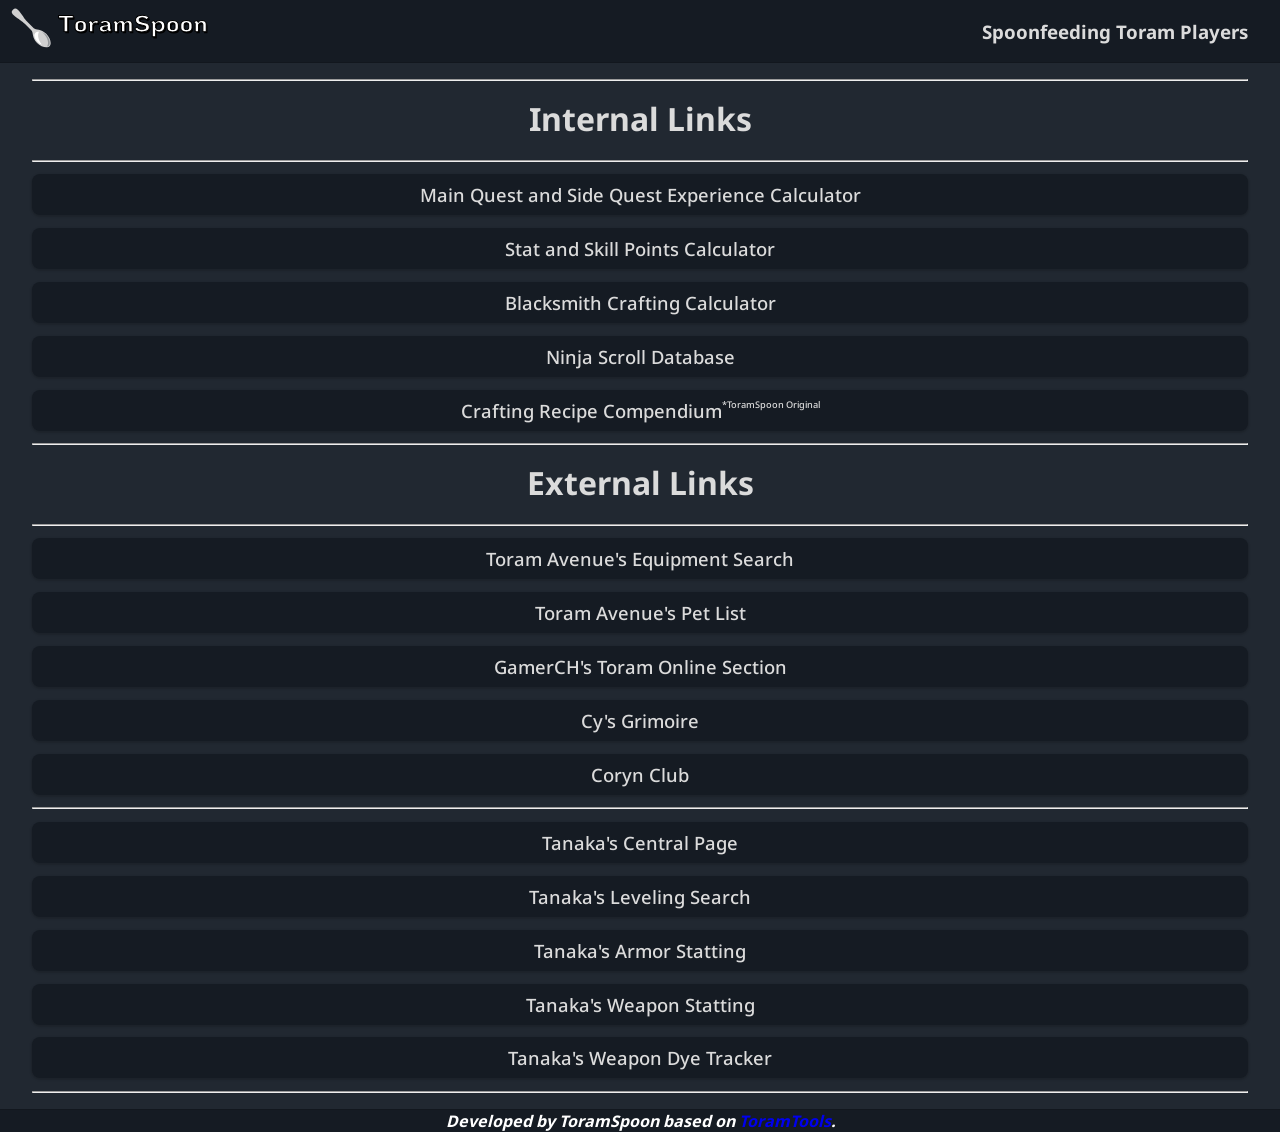
<file: index.html>
<!DOCTYPE html>
<html>

<head>
    <title>Toram Spoon</title>
    <meta charset="utf-8" name="viewport" content="width=device-width, initial-scale=1.0" />
    <link rel='shortcut icon' type='image/x-icon' href='./favicon.ico' />
    <link rel="stylesheet" href="css/main.css" />
    <link rel="stylesheet" href="css/index.css" />
</head>

<body>
    <nav>
        <a href="index.html" class="home-link">
            <img src="./media/images/logo.svg" alt="toramspoon logo" class="toramspoon-logo">
        </a>
        <div class="spacer">
            <h3> Spoonfeeding Toram Players </h3>
        </div>
    </nav>

    <div class="main">
        <ul class="index-ul">
            <div id="internal-links">
                <hr></hr>
                <h1 class="center"> Internal Links </h1>
                <hr></hr>
                <li>
                    <span>
                        <a href="xp.html">Main Quest and Side Quest Experience Calculator</a>
                    </span>
                </li>
                <li>
                    <span>
                        <a href="sp.html">Stat and Skill Points Calculator</a>
                    </span>
                </li>
                <li>
                    <span>
                        <a href="blacksmith.html">Blacksmith Crafting Calculator</a>
                    </span>
                </li>
                <li>
                    <span>
                        <a href="scroll.html">Ninja Scroll Database</a>
                    </span>
                </li>
                <li>
                    <span>
                        <a href="craftingrecipe.html">Crafting Recipe Compendium</a>
                        <sub class="sub-text">*ToramSpoon Original</sub>
                    </span>
                </li>
                <hr></hr>
            </div>
            <div id="external-links">
                <h1 class="center"> External Links </h1>
                <hr></hr>
                <li>
                    <span>
                        <a href="https://toram-avenue717.com/equipment-search/" target="_blank">Toram Avenue's Equipment Search</a>
                    </span>
                </li>
                <li>
                    <span>
                        <a href="https://toram-avenue717.com/petlist/" target="_blank">Toram Avenue's Pet List</a>
                    </span>
                </li>
                <li>
                    <span>
                        <a href="https://gamerch.com/toramonline/" target="_blank">GamerCH's Toram Online Section</a>
                    </span>
                </li>
                <li>
                    <span>
                        <a href="https://cy-grimoire.netlify.app/" target="_blank">Cy's Grimoire</a>
                    </span>
                </li>
                <li>
                    <span>
                        <a href="https://coryn.club/" target="_blank">Coryn Club</a>
                    </span>
                </li>
                <hr></hr>
                <li>
                    <span>
                        <a href="https://tanaka0.work/AIO/en/?culture=en" target="_blank">Tanaka's Central Page</a>
                    </span>
                </li>
                <li>
                    <span>
                        <a href="https://tanaka0.work/AIO/en/Straye/ExpSearch" target="_blank">Tanaka's Leveling Search</a>
                    </span>
                </li>
                <li>
                    <span>
                        <a href="https://tanaka0.work/en/BouguProper" target="_blank">Tanaka's Armor Statting</a>
                    </span>
                </li>
                <li>
                    <span>
                        <a href="https://tanaka0.work/en/BukiProper" target="_blank">Tanaka's Weapon Statting</a>
                    </span>
                </li>
                <li>
                    <span>
                        <a href="https://tanaka0.work/AIO/en/DyePredictor/ColorWeapon" target="_blank">Tanaka's Weapon Dye Tracker</a>
                    </span>
                </li>
                <hr></hr>
            </div>
        </ul>
    </div>

    <div class="footer">
        Developed by ToramSpoon based on <a class="credits" href="https://toramtools.github.io" target="_blank">ToramTools</a>.
    </div>
</body>

<script src="js/main.js"></script>

</html>
</file>
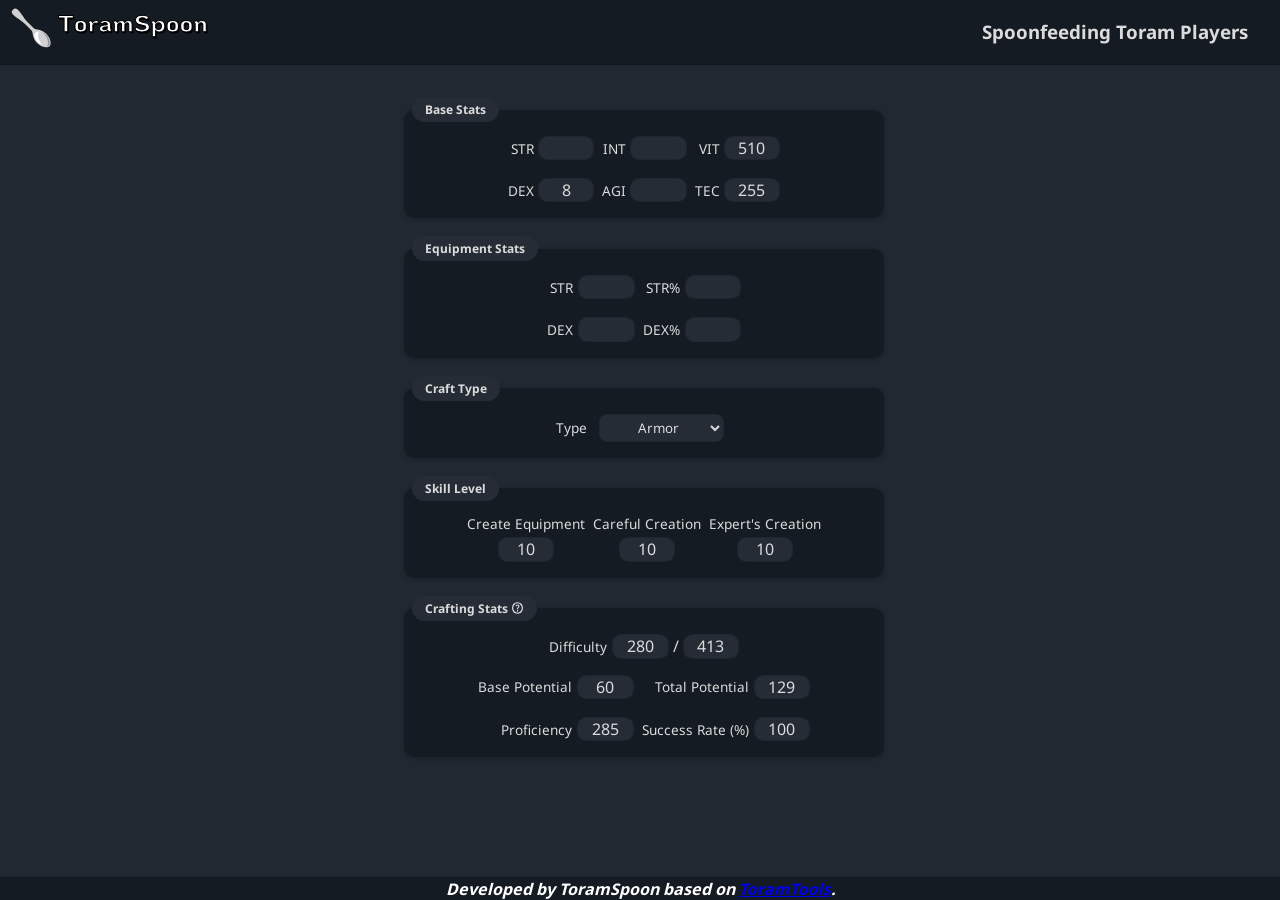
<file: blacksmith.html>
<!DOCTYPE html>
<html>

<head>
    <title>Toram Spoon - Blacksmith Crafting Calculator</title>
    <meta charset="utf-8" name="viewport" content="width=device-width, initial-scale=1.0" />
    <link rel='shortcut icon' type='image/x-icon' href='./favicon.ico' />
    <link rel="stylesheet" href="css/main.css" />
    <link rel="stylesheet" href="css/blacksmith.css" />
</head>

<body>
    <nav>
        <a href="index.html" class="home-link">
            <img src="./media/images/logo.svg" alt="toramspoon logo" class="toramspoon-logo">
        </a>
        <div class="spacer">
            <h3> Spoonfeeding Toram Players </h3>
        </div>
    </nav>

    <form class="container main">
        <fieldset class="section">
            <legend>Base Stats</legend>
            <div class="grid grid-3">
                <div class="col-1">
                    <label for="STR">STR</label>
                    <input class="small-input" id="STR" type="number" min="1" />
                </div>
                <div class="col-2">
                    <label for="INT">INT</label>
                    <input class="small-input" id="INT" type="number" min="1" />
                </div>
                <div class="col-3">
                    <label for="VIT">VIT</label>
                    <input class="small-input" id="VIT" type="number" min="1" />
                </div>

                <div class="col-1">
                    <label for="DEX">DEX</label>
                    <input class="small-input" id="DEX" type="number" min="1" />
                </div>
                <div class="col-2">
                    <label for="AGI">AGI</label>
                    <input class="small-input" id="AGI" type="number" min="1" />
                </div>
                <div class="col-3">
                    <label for="TEC">TEC</label>
                    <input class="small-input" id="TEC" type="number" min="1" />
                </div>
            </div>
        </fieldset>

        <fieldset class="section">
            <legend>Equipment Stats</legend>
            <div class="grid grid-2">
                <div class="col-1">
                    <label for="eSTR">STR</label>
                    <input class="small-input" id="eSTR" type="number" min="0" />
                </div>
                <div class="col-2">
                    <label for="eSTRp">STR%</label>
                    <input class="small-input" id="eSTRp" type="number" min="0" />
                </div>

                <div class="col-1">
                    <label for="eDEX">DEX</label>
                    <input class="small-input" id="eDEX" type="number" min="0" />
                </div>
                <div class="col-2">
                    <label for="eDEXp">DEX%</label>
                    <input class="small-input" id="eDEXp" type="number" min="0" />
                </div>
            </div>
        </fieldset>

        <fieldset class="section crafting-type">
            <legend>Craft Type</legend>
            <label for="craft-type">Type</label>
            <select id="craft-type">
                <option value="Armor">Armor</option>
                <option value="1H Sword">1H Sword</option>
                <option value="2H Sword">2H Sword</option>
                <option value="Bow">Bow</option>
                <option value="Bowgun">Bowgun</option>
                <option value="Staff">Staff</option>
                <option value="Magic Device">Magic Device</option>
                <option value="Knuckle">Knuckle</option>
                <option value="Halberd">Halberd</option>
                <option value="Katana">Katana</option>
            </select>
        </fieldset>

        <fieldset class="section">
            <legend>Skill Level</legend>
            <div class="grid grid-3 skill-block">
                <label class="col-1" for="create-equipment">Create Equipment</label>
                <label class="col-2" for="careful-creation">Careful Creation</label>
                <label class="col-3" for="expert-creation">Expert's Creation</label>

                <input class="small-input col-1" id="create-equipment" type="number" min="0" value="10" />
                <input class="small-input col-2" id="careful-creation" type="number" min="0" value="10" />
                <input class="small-input col-3" id="expert-creation" type="number" min="0" value="10" />
            </div>
        </fieldset>

        <fieldset class="section">
            <legend class="v-align">
                <div>
                    <span>Crafting Stats</span>
                    <img class="question-mark" id="crafting-popup">
                </div>
            </legend>
            <div class="grid grid-2 nogap">
                <div class="col-1">
                    <label for="equipment-difficulty">Difficulty</label>
                    <input class="small-input" id="equipment-difficulty" type="number" min="0" />
                </div>
                <div class="col-2">
                    <span id="difficulty-divider">/</span>
                    <input class="small-input" id="your-difficulty" type="number" min="0" disabled />
                </div>
            </div>

            <div class="grid grid-2">
                <div></div>
                <div class="col-1">
                    <label for="base-potential">Base Potential</label>
                    <input class="small-input" id="base-potential" type="number" min="0" />
                </div>
                <div class="col-2">
                    <label for="total-potential">Total Potential</label>
                    <input class="small-input" id="total-potential" type="number" min="0" disabled />
                </div>

                <div class="col-1">
                    <label for="proficiency">Proficiency</label>
                    <input class="small-input" id="proficiency" type="number" min="0" />
                </div>
                <div class="col-2">
                    <label for="success-rate">Success Rate (%)</label>
                    <input class="small-input" id="success-rate" type="number" min="0" disabled />
                </div>
            </div>

            <div id="warning-no-create-equip">
                You can't craft this item because the <span> Create Equipment skill level is 0</span>.
            </div>

            <div id="warning">
                You can't craft this item because <span> equipment difficulty &gt; your difficulty</span>.
            </div>
        </fieldset>
    </form>

    <div class="footer">
        Developed by ToramSpoon based on <a class="credits" href="https://toramtools.github.io" target="_blank">ToramTools</a>.
    </div>
</body>
<script src="https://ajax.googleapis.com/ajax/libs/jquery/3.5.1/jquery.min.js"></script>
<script src="js/main.js"></script>
<script src="js/blacksmith.js"></script>

</html>
</file>
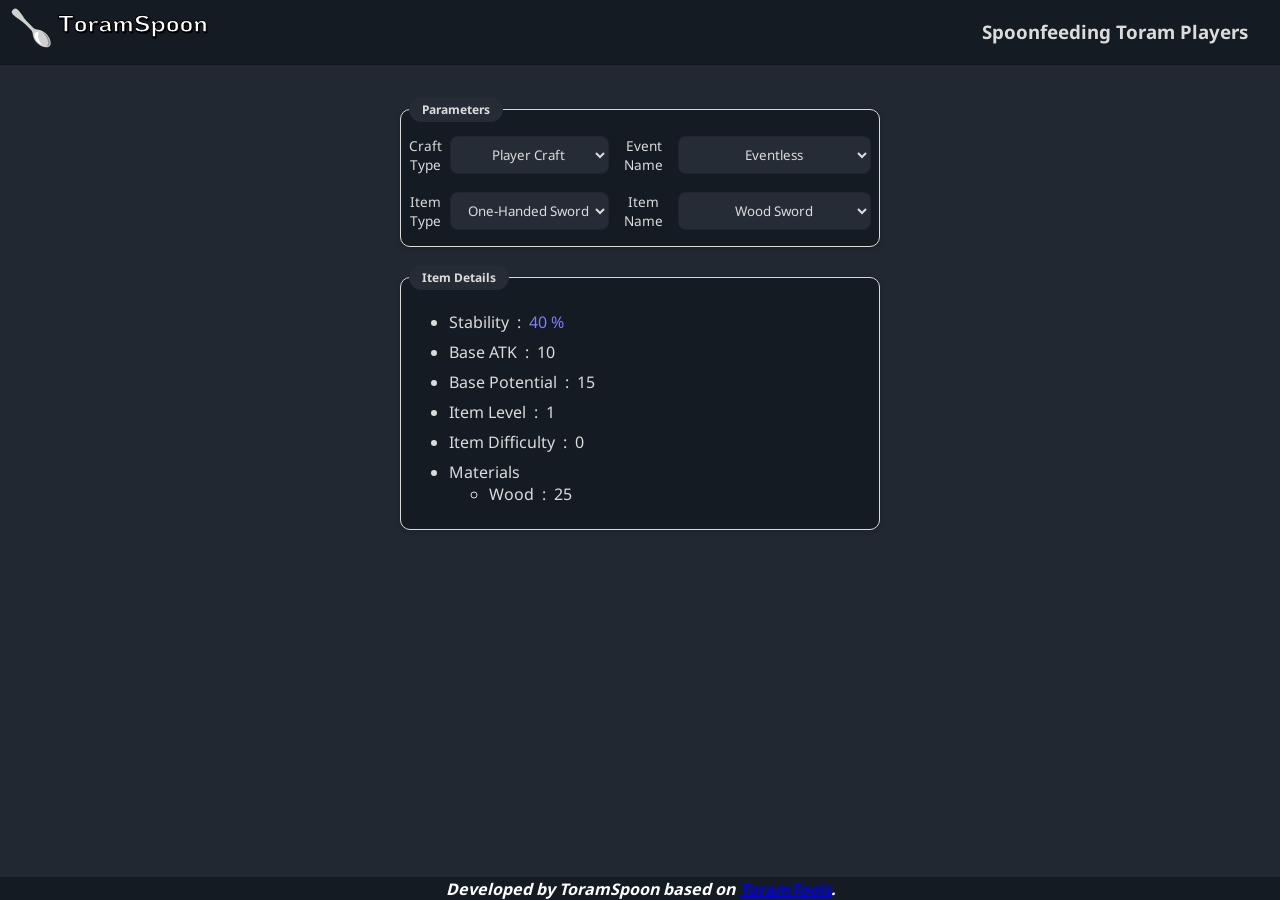
<file: craftingrecipe.html>
<!DOCTYPE html>
<html>

<head>
    <title>Toram Spoon - Crafting Recipe Compendium</title>
    <meta charset="utf-8" name="viewport" content="width=device-width, initial-scale=1.0" />
    <link rel='shortcut icon' type='image/x-icon' href='./favicon.ico' />
    <link rel="stylesheet" href="css/main.css" />
    <link rel="stylesheet" href="css/craftingrecipe.css" />
</head>

<body>
    <nav>
        <a href="index.html" class="home-link">
            <img src="./media/images/logo.svg" alt="toramspoon logo" class="toramspoon-logo">
        </a>
        <div class="spacer">
            <h3> Spoonfeeding Toram Players </h3>
        </div>
    </nav>

    <form class="container main">
        <fieldset class="section" id="parameters">
            <legend>Parameters</legend>
            <div class="grid grid-2">
                <label for="craft_type">Craft Type</label><select id="craft_type"></select>
                <label for="event_name">Event Name</label><select id="event_name"></select>
                <label for="item_type">Item Type</label><select id="item_type"></select>
                <label for="item_name">Item Name</label><select id="item_name"></select>
            </div>
        </fieldset>

        <fieldset class="section" id="item_details">
            <legend> Item Details</legend>
            <div id="item_info"></div>
        </fieldset>
    </form>

    <div class="footer">
        Developed by ToramSpoon based on <a class="credits" href="https://toramtools.github.io" target="_blank">ToramTools</a>.
    </div>
</body>

<script src="https://ajax.googleapis.com/ajax/libs/jquery/3.5.1/jquery.min.js"></script>
<script src="js/main.js"></script>
<script src="js/craftingrecipe.js"></script>

</html>
</file>
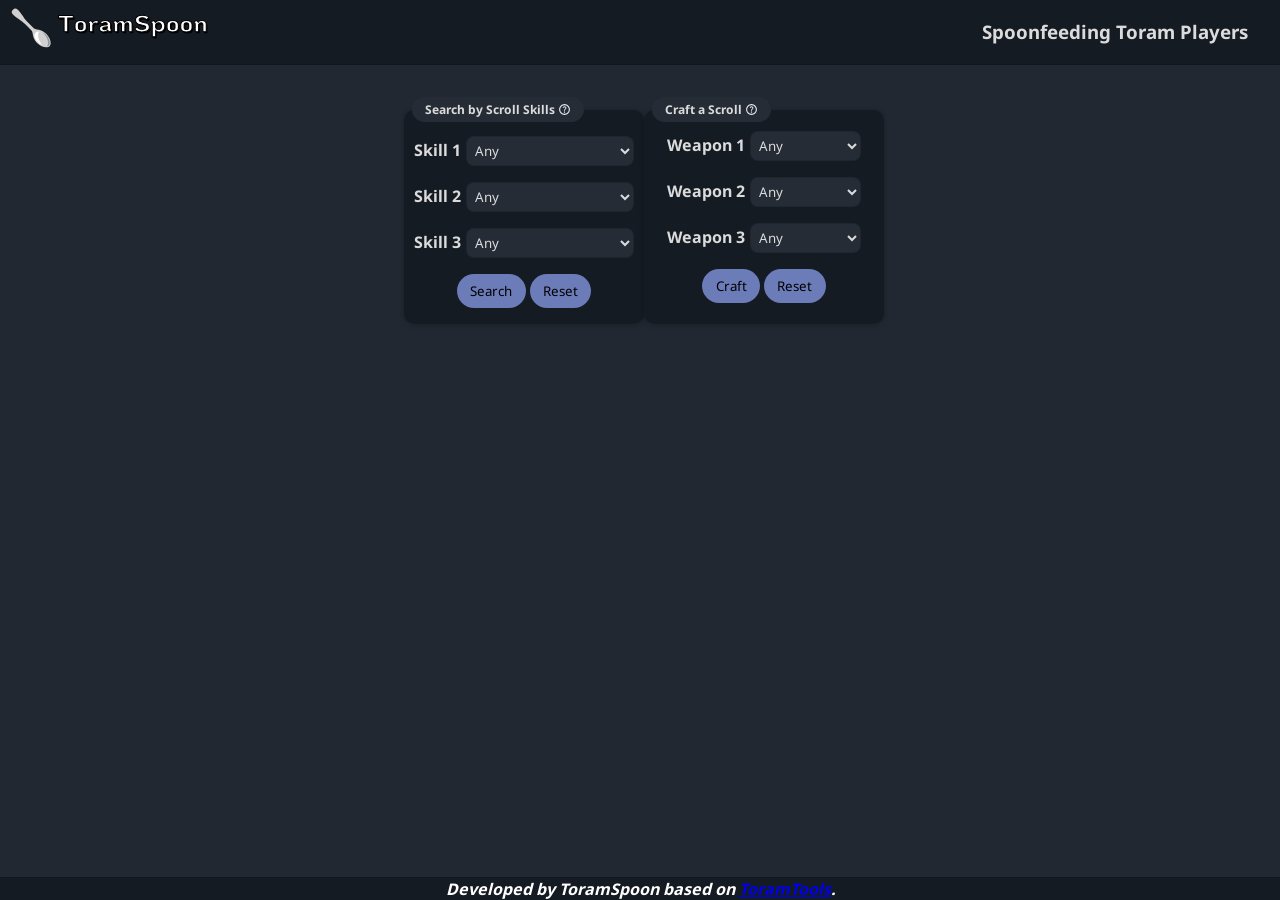
<file: scroll.html>
<!DOCTYPE html>
<html>

<head>
    <title>Toram Spoon - Ninja Scroll Database</title>
    <meta charset="utf-8" name="viewport" content="width=device-width, initial-scale=1.0" />
    <link rel='shortcut icon' type='image/x-icon' href='./favicon.ico' />
    <link rel="stylesheet" href="css/main.css" />
    <link rel="stylesheet" href="css/scroll.css" />
</head>

<body>
    <nav>
        <a href="index.html" class="home-link">
            <img src="./media/images/logo.svg" alt="toramspoon logo" class="toramspoon-logo">
        </a>
        <div class="spacer">
            <h3> Spoonfeeding Toram Players </h3>
        </div>
    </nav>

    <div class="container main">
        <div class="scroll-container">
            <fieldset class="section" id="scroll-skills-container">
                <legend>
                    <div>
                        <span>Search by Scroll Skills</span>
                        <img id="sss-popup">
                    </div>
                </legend>
                <div class="scroll-section" id="scroll-skills">
                    <!-- label>Type<select id="scroll-type"></select></!-->
                    <label>Skill 1<select id="scroll-skill-1" data-prev="-1"></select>
                        <!--<button class="reset-skill" data-id="1">R</button> -->
                    </label>
                    <label>Skill 2<select id="scroll-skill-2" data-prev="-1"></select>
                        <!--<button class="reset-skill" data-id="2">R</button> -->
                    </label>
                    <label>Skill 3<select id="scroll-skill-3" data-prev="-1"></select>
                        <!--<button class="reset-skill" data-id="3">R</button> -->
                    </label>
                    <div class="button-group">
                        <button id="scroll-search">Search</button>
                        <button id="scroll-search-reset">Reset</button>
                    </div>
                </div>
            </fieldset>

            <fieldset class="section" style="height: 100%;">
                <legend>
                    <div>
                        <span>Craft a Scroll</span>
                        <img id="cs-popup">
                    </div>
                </legend>
                <form action="javascript: void(0);" class="scroll-section" id="scroll-craft-components">
                    <label>Weapon 1<select required id="scroll-component-1" data-prev="-1"></select></label>
                    <label>Weapon 2<select required id="scroll-component-2" data-prev="-1"></select></label>
                    <label>Weapon 3<select required id="scroll-component-3" data-prev="-1"></select></label>
                    <div>
                        <button id="craft-scroll">Craft</button>
                        <button type="button" id="craft-scroll-reset">Reset</button>
                    </div>
                    <div id="craft-results-container" class="hidden">
                        <div id="craft-results">
                            <span class="block-header">Possible Types</span>
                            <span class="text-center"><span class="scroll-type" id="craft-results-type"></span> Ninjutsu
                                Scroll</span></span>
                            <span class="block-header">Skills</span>
                            <span class="text-center"><span id="craft-results-skills"></span></span>
                        </div>
                    </div>

                </form>
            </fieldset>
        </div>

        <div class="results-parent">
            <fieldset class="section">
                <legend>
                    <div>
                        <span>Results</span>
                        <img id="results-popup">
                    </div>
                </legend>
                <div class="results-container">
                    <div id="results"></div>
                    <div id="results-warning">Oops, it seems that this combination isn't possible unless one of the
                        skills is random ("Any" or "Random" options). Try another combination, leaving one of the fields
                        as random.</div>
                </div>
            </fieldset>
        </div>
    </div>

    <div class="footer">
        Developed by ToramSpoon based on <a class="credits" href="https://toramtools.github.io" target="_blank">ToramTools</a>.
    </div>
</body>

<script src="https://ajax.googleapis.com/ajax/libs/jquery/3.5.1/jquery.min.js"></script>

<script src="js/main.js"></script>
<script src="js/scroll.js"></script>

</html>
</file>
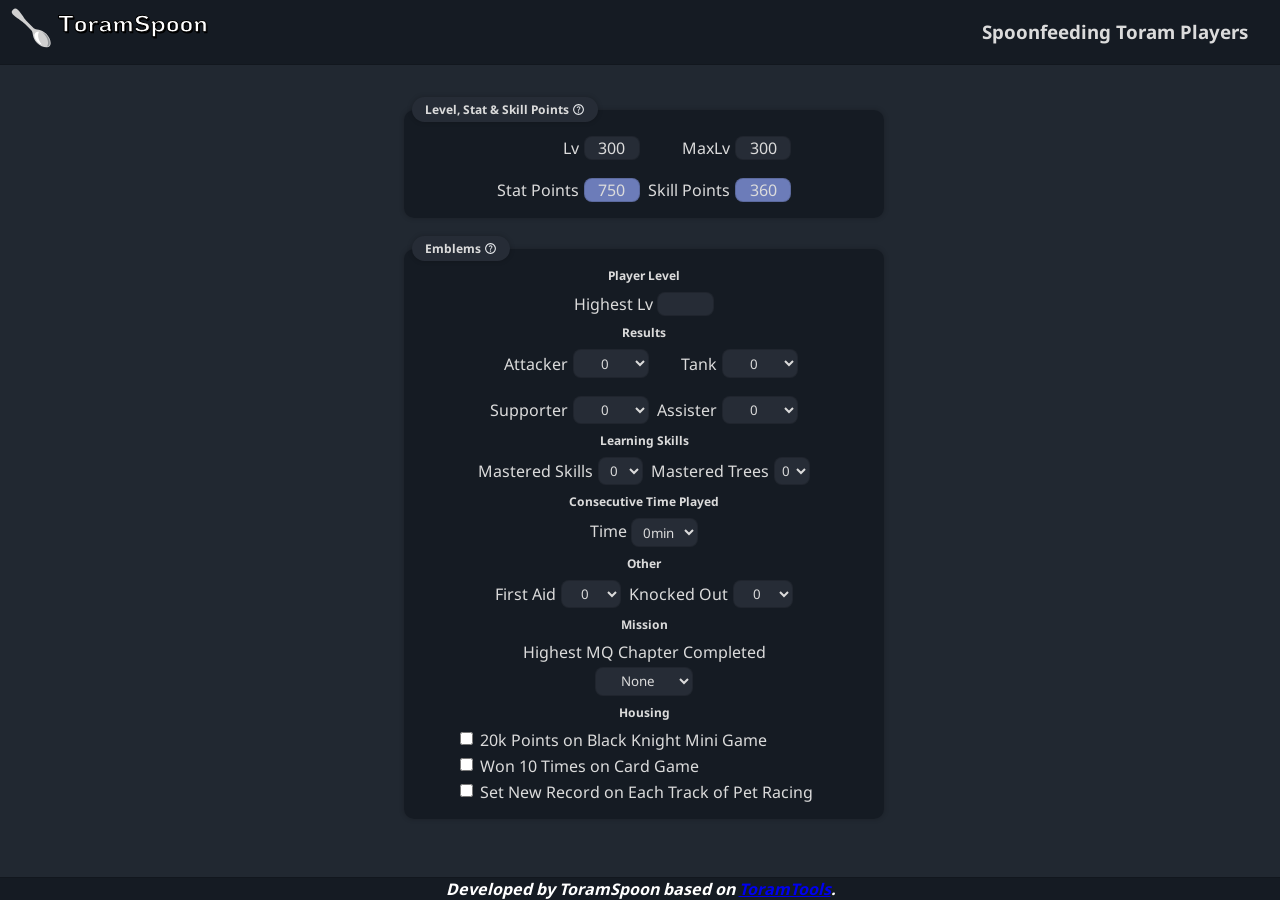
<file: sp.html>
<!DOCTYPE html>
<html>

<head>
    <title>Toram Spoon - Stat &amp; Skill Points Calculator</title>
    <meta charset="utf-8" name="viewport" content="width=device-width, initial-scale=1.0" />
    <link rel='shortcut icon' type='image/x-icon' href='./favicon.ico' />
    <link rel="stylesheet" href="css/main.css" />
    <link rel="stylesheet" href="css/sp.css" />
</head>

<body>
    <nav>
        <a href="index.html" class="home-link">
            <img src="./media/images/logo.svg" alt="toramspoon logo" class="toramspoon-logo">
        </a>
        <div class="spacer">
            <h3> Spoonfeeding Toram Players </h3>
        </div>
    </nav>

    <div class="container main">

        <form id="base-sp" action='javascript:void(0);'>
            <fieldset class="section">
                <legend>
                    <div>
                        <span> Level, Stat &amp; Skill Points </span>
                        <img class="question-mark" id="stat-popup">
                    </div>
                </legend>
                <div class="grid grid-2">
                    <div class="col-1">
                        <label for="level">Lv</label>
                        <input class="small-input" id="level" type="number" min="1" />
                    </div>
                    <div class="col-2">
                        <label for="lvcap">MaxLv</label>
                        <input class="small-input" id="lvcap" type="number" min="1" />
                    </div>

                    <div class="col-1">
                        <label for="stat-points">Stat Points</label>
                        <input class="small-input" id="stat-points" type="number" min="1" />
                    </div>
                    <div class="col-2">
                        <label for="skill-points">Skill Points</label>
                        <input class="small-input" id="skill-points" type="number" min="1" />
                    </div>
                </div>
            </fieldset>
        </form>

        <fieldset class="section emblems-section">
            <legend class="section-title v-align">
                <div>
                    <span>Emblems</span>
                    <img class="question-mark" id="emblem-popup">
                </div>
            </legend>
            <div>
                <form id="extra-sp" action='javascript:void(0);'>
                    <h2 class="subsection-title">Player Level</h2>
                    <div class="grid grid-1">
                        <div class="col-1">
                            <label for="highest-level">Highest Lv</label>
                            <input class="small-input" type="number" id="highest-level" min="1" />
                        </div>
                    </div>

                    <h2 class="subsection-title">Results</h2>
                    <div class="grid grid-2">
                        <div class="col-1">
                            <label for="highest-level">Attacker</label>
                            <select id="attacker-rank"></select>
                        </div>
                        <div class="col-2">
                            <label for="highest-level">Tank</label>
                            <select id="defender-rank"></select>
                        </div>

                        <div class="col-1">
                            <label for="highest-level">Supporter</label>
                            <select id="supporter-rank"></select>
                        </div>
                        <div class="col-2">
                            <label for="highest-level">Assister</label>
                            <select id="breaker-rank"></select>
                        </div>
                    </div>

                    <h2 class="subsection-title">Learning Skills</h2>
                    <div class="grid grid-2">
                        <div class="col-1">
                            <label for="mastered-skills">Mastered Skills</label>
                            <select id="mastered-skills"></select>
                        </div>
                        <div class="col-2">
                            <label for="mastered-trees">Mastered Trees</label>
                            <select id="mastered-trees"></select>
                        </div>
                    </div>

                    <h2 class="subsection-title">Consecutive Time Played</h2>
                    <div class="grid grid-1">
                        <div class="col-1">
                            <label for="consecutive-time">Time</label>
                            <select id="consecutive-time"></select>
                        </div>
                    </div>

                    <h2 class="subsection-title">Other</h2>
                    <div class="grid grid-2">
                        <div class="col-1">
                            <label for="first-aid">First Aid</label>
                            <select id="first-aid"></select>
                        </div>
                        <div class="col-2">
                            <label for="KO">Knocked Out</label>
                            <select id="KO"></select>
                        </div>
                    </div>

                    <h2 class="subsection-title">Mission</h2>
                    <div class="grid grid-1" id="housing">
                        <div class="col-1">
                            <label for="max-chapter">Highest MQ Chapter Completed</label> 
                        </div>
                        <div class="col-1">
                            <select id="max-chapter">
                                <option value="0">None</option>
                                <option value="0">Chapter 1</option>
                                <option value="0">Chapter 2</option>
                                <option value="0">Chapter 3</option>
                                <option value="0">Chapter 4</option>
                                <option value="0">Chapter 5</option>
                                <option value="0">Chapter 6</option>
                                <option value="1">Chapter 7</option>
                                <option value="1">Chapter 8</option>
                                <option value="1">Chapter 9</option>
                                <option value="1">Chapter 10</option>
                                <option value="2">Chapter 11</option>
                            </select>
                        </div>
                    </div>

                    <h2 class="subsection-title">Housing</h2>
                    <div class="grid grid-2" id="housing">
                        <div class="col-1">
                            <label for="minigame-bk"><input type="checkbox" id="minigame-bk"> 20k Points on Black Knight Mini Game</label>
                        </div>
                        <div class="col-1">
                            <label for="minigame-cg"><input type="checkbox" id="minigame-cg"> Won 10 Times on Card Game</label>
                        </div>
                        <div class="col-1">
                            <label for="minigame-pr"><input type="checkbox" id="minigame-pr"> Set New Record on Each Track of Pet Racing</label>
                        </div>
                    </div>
                </form>
            </div>
        </fieldset>
    </div>
    <div class="footer">
        Developed by ToramSpoon based on <a class="credits" href="https://toramtools.github.io" target="_blank">ToramTools</a>.
    </div>
</body>

<script src="https://ajax.googleapis.com/ajax/libs/jquery/3.5.1/jquery.min.js"></script>
<script src="js/main.js"></script>
<script src="js/sp.js"></script>

</html>
</file>
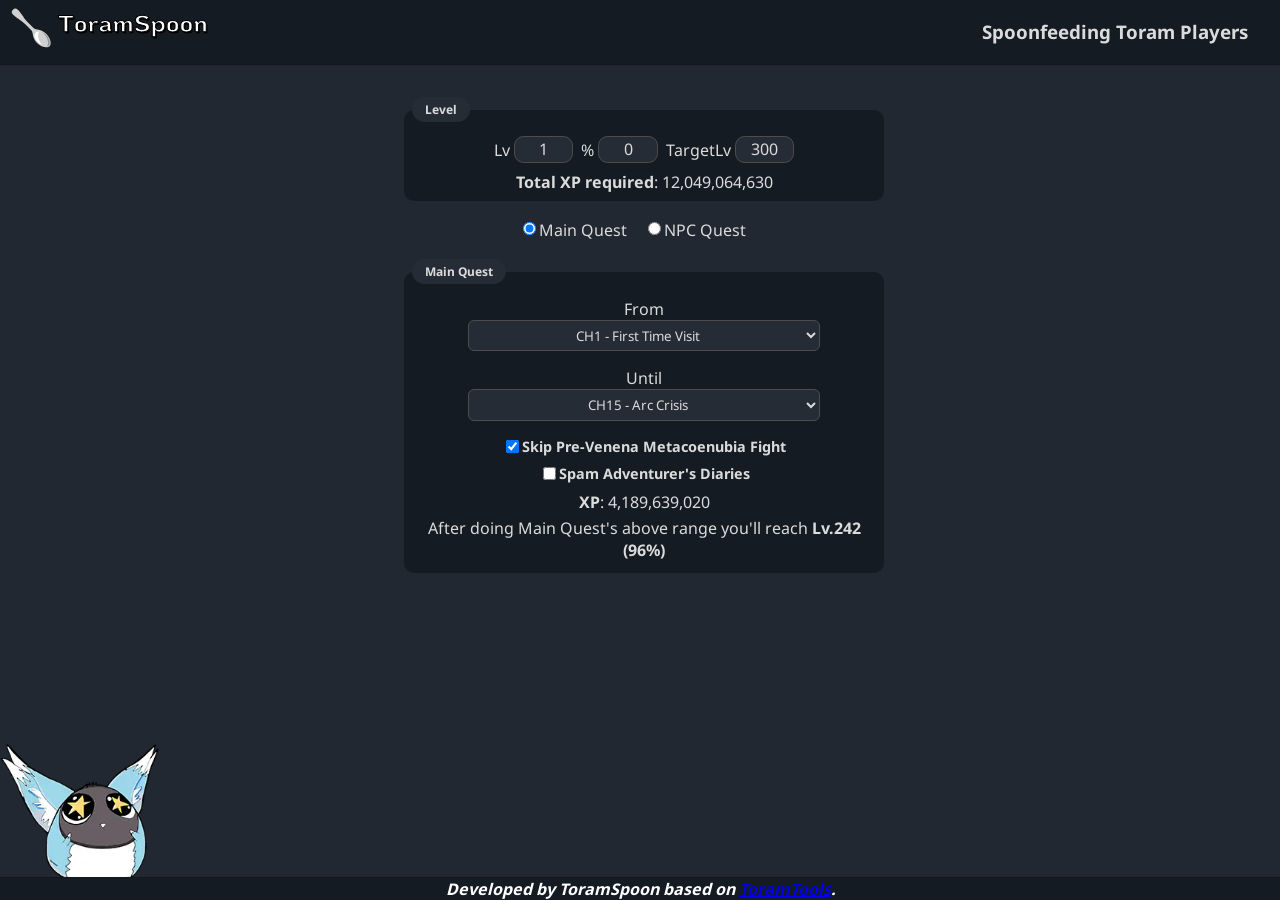
<file: xp.html>
<!DOCTYPE html>
<html class="blacksmith">

<head>
    <title>Toram Spoon - Experience Calculator</title>
    <meta charset="utf-8" name="viewport" content="width=device-width, initial-scale=1.0" />
    <link rel='shortcut icon' type='image/x-icon' href='./favicon.ico' />
    <link rel="stylesheet" href="css/main.css" />
    <link rel="stylesheet" href="css/xp.css" />
</head>

<body>
    <nav>
        <a href="index.html" class="home-link">
            <img src="./media/images/logo.svg" alt="toramspoon logo" class="toramspoon-logo">
        </a>
        <div class="spacer">
            <h3> Spoonfeeding Toram Players </h3>
        </div>
    </nav>

    <form class="container main">
        <fieldset class="section">
            <legend>Level</legend>
            <div class="grid grid-3">
                <div class="col-1">
                    <label for="level">Lv</label>
                    <input type="number" class="small-input" id="level" min="1" value="1" />
                </div>
                <div class="col-2">
                    <label for="level-percentage">%</label>
                    <input type="number" class="small-input" id="level-percentage" min="0" max="99" value="0" />
                </div>
                <div class="col-3">
                    <label for="target-level">TargetLv</label>
                    <input type="number" class="small-input" id="target-level" min="1" />
                </div>
            </div>
            <div class="quest-info">
                <p>
                    <strong>Total XP required</strong>: <span id="xp-required"></span>
                </p>
            </div>
        </fieldset>

        <div class="radio-group">
            <input type="radio" name="ui-select" id="mq-ui" data-selector="1" checked />
            <label for="mq-ui">Main Quest</label>
            <input type="radio" name="ui-select" id="npc-ui" data-selector="2" />
            <label for="npc-ui">NPC Quest</label>
        </div>

        <fieldset id="npc-group" class="section npc-group ui-group" style="display: none;">
            <legend class="v-align">
                <div>
                    <span>NPC Quest</span>
                    <img id="quest-popup" class="question-mark" />
                </div>
            </legend>
            <div class="grid grid-1 quest-block">
                <div class="col-1">
                    <label for="quest-name">Quest</label>
                    <select id="quest-name"></select>
                </div>
            </div>

            <div class="grid grid-2">
                <div class="col-1">
                    <label for="quest-name">Exp</label>
                    <input type="number" id="quest-exp" min="0" />
                </div>
                <div class="col-2">
                    <label for="quest-times">N° of Times</label>
                    <input type="number" id="quest-times" min="0" value="1" />
                </div>
            </div>

            <div class="quest-info">
                <p>
                    Repeat this quest <strong><span id="target-times"></span> times</strong> to reach target level
                </p>
                <p>
                    By doing this quest for <strong><span id="times-value"></span> times</strong>, you'll reach
                    <strong>Level <span id="times-level"></span></strong>
                </p>
            </div>
        </fieldset>

        <fieldset id="mq-group" class="section mq-group ui-group">
            <legend>Main Quest</legend>
            <div class="grid grid-1 nogap mq-block">
                <div class="col-1 grid grid-1 nogap">
                    <label class="col-1 text-center" for="mq-from">From</label>
                    <select class="col-1" id="mq-from"></select>
                </div>

                <div class="col-1 grid grid-1 nogap">
                    <label class="col-1 text-center" for="mq-until">Until</label>
                    <select class="col-1" id="mq-until"></select>
                </div>

                <div class="col-1 grid grid-1 nogap">
                    <label class="col-1 text-center" for="skip-venena" id="skip-venena-label"><input type="checkbox" id="skip-venena" checked><span>Skip Pre-Venena Metacoenubia Fight</span></label>
                </div>

                <div class="col-1 grid grid-1 nogap" style="padding-top: 0;">
                    <label class="col-1 text-center" for="multiple-mq" id="multiple-mq-label"><input type="checkbox" id="multiple-mq"><span>Spam Adventurer's Diaries</span></label>
                </div>

                <div class="col-1 quest-info">
                    <p id="mq-xp"></p>
                    <p id="mq-eval"></p>
                    <p id="mq-startFrom"></p>
                    <p id="mq-or">OR</p>
                    <p id="mq-stopAt"></p>
                </div>
            </div>
        </fieldset>

        <fieldset id="mq-table" class="section hidden">
            <legend>Result</legend>
            <div id="mq-table-results">
                <div class="col-1 grid nogap" id="mq-table-header">
                    <div>N°</div>
                    <div style="text-align: left;">Final Chapter</div>
                    <div>Lv (%)</div>
                </div>
                <div class="col-1 grid nogap" id="mq-table-row">
                    <div>1</div>
                    <div style="text-align: left;">A chapter</div>
                    <div>255 (99%)</div>
                </div>
                <div class="col-1 grid nogap" id="mq-table-row">
                    <div>2</div>
                    <div style="text-align: left;">A chapter</div>
                    <div>300 (99%)</div>
                </div>
                <div class="col-1 grid nogap" id="mq-table-row">
                    <div>3</div>
                    <div style="text-align: left;">A chapter</div>
                    <div>350 (99%)</div>
                </div>
            </div>
        </fieldset>
    </form>

    <div class="floating-img-container">
        <img class="floating-img" src="./media/images/potum200.webp" alt="pom-logo">
    </div>
    
    <div class="footer">
        Developed by ToramSpoon based on <a class="credits" href="https://toramtools.github.io" target="_blank">ToramTools</a>.
    </div>
</body>

<script src="https://ajax.googleapis.com/ajax/libs/jquery/3.5.1/jquery.min.js"></script>
<script src="js/main.js"></script>
<script src="js/xp.js"></script>

</html>
</file>
<file: css/main.css>
/* Viewport Reference: 360x740 (Samsung 8+) & 1366 x 1080 (Desktop) */

@import url(font.css);

:root {
    --bg-color : #212831;
    --primary-color: #151b23;
    --secondary-color: #262c36;
    --text-color: #dbdbdb;
    --accent-color: #6c7cb9;
    --shadow-color: rgba(0, 0, 0, 0.15);
    --highlight-color: #5ecc5e;
    --error-color: #ff4e4e;
}

html {
    font-size: 16px;
    font-family: Noto Sans;
    width: 100%;
    height: 100%;
}

*{
    font-family: inherit;
}

body {
    background-color: var(--bg-color);
    color: var(--text-color);
    min-height: 100%;
    display: flex;
    flex-direction: column;
    align-items: stretch;
    height: 100%;
    width: 100%;
    margin: 0;
    padding: 0;
}

nav {
    height: 4rem;
    padding-left: 10px;
    background-color: var(--primary-color);
    border-bottom: 1px solid var(--shadow-color);
    display: flex;
    justify-content: space-between;
}

.spacer{
    display: flex;
    padding-left: 2em;
    padding-right: 2em;
}

.toramspoon-logo{
    height: 2.5rem;
    margin-top: 0.5rem;
    margin-bottom: 0.5rem;
    padding-right: 0.5em;
}

@media(max-width: 720px) {
    .spacer h3{
        display:flex;
        font-size: 0.8em;
        align-items: center;
    }
}

select {
    padding-right: 0.5rem;
}

.main {
    flex-grow: 1;
    box-sizing: border-box;
}

.main > *:not(:last-child) {
    margin-bottom: 2vh;
}

.footer {
    border: var(--shadow-color);
    box-sizing: border-box;
    text-align: center;
    font-size: 1rem;
    background-color: var(--bg-color);
    color: white;
    font-style: italic;
    font-weight: bold;
}

.header, .main, .footer {
    flex-shrink: 0;
}

.header a {
    text-decoration: none;
    color: white;
}

.section > legend {
    font-size: 0.75rem;
    font-weight: bold;
}

.section {
    margin-left: 0.25rem;
    margin-right: 0.25rem;
    border: solid 1px;
    border-radius: 10px;
    padding-bottom: 0.5em;
    box-sizing: border-box;
}

.small-input {
    font-size: 1rem;
    height: 1rem;
    width: 3rem;
    border: 1px solid;
}

.medium-input {
    width: 4rem;
}

.grid {
    display: grid;
    grid-template-columns: 1fr auto 1fr;
    text-align: right;
    grid-gap: 2vh 0.5rem;
    padding: 0.5rem 0;
}

.grid-2 {
    grid-template-columns: 1fr repeat(2, auto) 1fr;
}

.grid-3 {
    grid-template-columns: 1fr repeat(3, auto) 1fr;
}

.grid-4 {
    grid-template-columns: 1fr repeat(4, auto) 1fr;
}

.grid-5 {
    grid-template-columns: 1fr repeat(5, auto) 1fr;
}

.grid-6 {
    grid-template-columns: 1fr repeat(6, auto) 1fr;
}

.col-1 {
    grid-column: 2;
}

.col-2 {
    grid-column: 3;
}

.col-3 {
    grid-column: 4;
}

.col-4 {
    grid-column: 5;
}

.col-5 {
    grid-column: 6;
}

.grid.grid-2:not(.ignore) .col-1:not(.ignore), .grid.grid-2:not(.ignore) .col-2:not(.ignore) {
    display: flex;
    justify-content: flex-end;
    align-items: center;
}

.grid.grid-2:not(.ignore) .col-1:not(.ignore) label, .grid.grid-2:not(.ignore) .col-2:not(.ignore) label {
    margin-right: 5px;
}

.nogap {
    grid-gap: 0;
}

.smaller-font {
    font-size: 0.75rem;
}

.highlight {
    background-color: #38ff81;
}

.error {
    background-color: #ff4141;
}

/* Chrome, Safari, Edge, Opera */
input::-webkit-outer-spin-button,
input::-webkit-inner-spin-button {
  -webkit-appearance: none;
  margin: 0;
}

/* Firefox */
input[type=number] {
  -moz-appearance: textfield;
}

input[type=checkbox] {
    vertical-align: text-top;
}

.label-checkbox {
    font-size: calc(1rem + 1px);
}

.v-align > div {
    display: flex;
    align-items: center;
    align-content: center;
    height: 100%;
}

.v-align input[type="number"], .v-align select {
    margin-left: 0.5rem;
}

.subsection-title {
    font-size: 0.75rem;
    margin: 0;
    text-align: center;
}

.section > legend > div {
    display: flex;
    align-items: center;
}

.section > legend > div > img, .question-mark {
    cursor: pointer;
    width: 1.1em;
    margin-left: 3px;
    fill: var(--text-color);
    content: url(../media/images/question-mark.svg);
    /* content: url(https://cdn1.iconfinder.com/data/icons/material-set-6/48/543-512.png); */
}

.text-center {
    text-align: center;
}

.hidden {
    display: none;
}

@media (min-width: 500px) {
    .container {
        width: 480px;
        margin: 0 auto;
    }
}

@media (min-width: 768px) {
    .multiple-1 {
        height: calc(1rem + 2px);
    }

    .multiple-5 {
        height: calc(5rem + 2px);
    }
}

.radio-group {
    display: flex;
    justify-content: center;
    align-items: flex-start;
    align-content: center;
}

.radio-group > label:not(last-child) {
    margin-right: 1rem;
}

.h-align-center {
    text-align: center;
}

.container {
    padding-block: 2em 2em;
}

fieldset {
    width: 100%;
    padding-inline: 0.5em 0.5em;
    margin-inline: 0.5em 0.5em;
}
</file>
<file: css/index.css>
.center {
    text-align: center;
}

h1.center {
    margin-block: 0.2rem 0.2em;
}

.padder-li {
/*    min-height: 1.15rem;*/
    box-shadow: none;
    background-color: var(--bg-color);
}

.padder-li:hover {
    transform: none;
    box-shadow:  none;
}

.index-ul > li:not(:last-child) {
    margin-bottom: 0.5rem;
}

.index-ul {
    text-align: justify;
}

.footer{
    background-color: var(--primary-color);
    border: none;
    border-top: 1px solid var(--shadow-color);
}

.credits{
    text-decoration: none;
}

.sub-text{
    font-size: 0.5em;
}

ul{
    list-style: none;
    display: flex;
    align-items: flex-start;
    gap: 0.8rem;
    justify-content: center;
    flex-direction: column;
    padding-inline: 2rem 2rem;
}

ul > div {
    display: flex;
    flex-direction: column;
    gap: 0.8rem;
    width: 100%;

}   

li{
    font-size: 1.15rem;
    font-weight: 500;
    text-wrap: auto;
    padding: 0.5rem 1rem;
    min-width: 18.5rem;
    border-radius: 0.5rem;
    background-color: var(--primary-color);
    color: var(--text-color);
    box-shadow: 0 1px 2px 1px var(--shadow-color);
    align-content: center;
    text-align: center;
    transition: transform 0.3s ease;
}

li span{
    display: flex;
    justify-content: center;
}

li span a{
    cursor: pointer;
    box-sizing: border-box;
}

/*li:hover {
    transform: scale(1.1);
    box-shadow: 0 0 2px 2px var(--accent-color);
}*/

li:hover {
    box-shadow: 0 0 2px 2px var(--accent-color);
}

li a{
    color: var(--text-color);
    text-decoration: none;
}

hr {
    margin: 0 0 0 0;
}
</file>
<file: css/blacksmith.css>
.footer{
    background-color: var(--primary-color);
    border: none;
    border-top: 1px solid var(--shadow-color);
}

.section {
    background-color: var(--primary-color);
    box-shadow: 0px 1px 4px 1px var(--shadow-color);
    border: none;
}

.crafting-type {
    text-align: center;
}

.crafting-type legend {
    text-align: left;
}

.crafting-type > select {
    margin: 0.5rem;
    padding-right: 0.5rem;
}

.skill-block {
    grid-row-gap: 0.25rem;
}

.skill-block label {
    text-align: center;
}

.skill-block > input {
    display: inline-block;
    margin: 0 auto;
}

#difficulty-divider {
    padding: 0 0.25rem;
}

#warning,#warning-no-create-equip {
    grid-template-columns: none;
    font-weight: bold;
    font-size: 0.85rem;
    color: red;
    text-align: center;
    padding: 0.5rem 0;
}

#warning span,#warning-no-create-equip span {
    white-space: nowrap;
}

label {
    font-size: 0.85rem;
}

legend{
    background-color: var(--secondary-color);
    padding: 0.25rem 0.8rem;
    border-radius: 2em;
    font-weight: 700;
}

select, input, .small-input{
    background-color: var(--secondary-color);
    color: var(--text-color);
    padding: 0.2em;
    border: 1px solid var(--shadow-color);
    border-radius: 0.6em;
    text-align: center; 
}

input:focus, select:focus{
    outline: 1px solid rgb(128, 168, 255);
    box-shadow: 0px 1px 4px 2px var(--shadow-color);
}

select{
    padding-left: 1em;
}
</file>
<file: css/craftingrecipe.css>
.section{
    background-color: var(--primary-color);
    box-shadow: 0px 1px 4px 1px var(--shadow-color);
    margin:0rem;
    display: flex;
}

.footer{
    background-color: var(--primary-color);
    border: none;
    border-top: 1px solid var(--shadow-color);
}

.align-left{
    text-align: left;
}

.cust-mar-0{
    margin-inline: 0.5em;
}

.cust-mar-1{
    margin-block:0.5em;
}

.red{
    color: rgba(255,125,125,1);
}

.green{
    color: rgba(125,255,125,1);
}

.blue{
    color: rgba(125,125,255,1);
}

#parameters{
    display: flex;
    width: 100%
}

label{
    font-size: 0.85rem;
    text-align: center;
}

legend{
    background-color: var(--secondary-color);
    padding: 0.25rem 0.8rem;
    border-radius: 2em;
    font-weight: 700;
}

select{
    background-color: var(--secondary-color);
    color: var(--text-color);
    padding: 0.2em;
    border: 1px solid var(--shadow-color);
    border-radius: 0.6em;
    text-align: center; 
    padding-left: 1em;
}

select:focus{
    outline: 1px solid rgb(128, 168, 255);
    box-shadow: 0px 1px 4px 2px var(--shadow-color);
}
</file>
<file: css/scroll.css>
.scroll-container {
    display: grid;
    grid-template-columns: 1fr 1fr;
    width: fit-content;
    width: -moz-fit-content;
    margin: 0 auto;
}

.scroll-container > div {
    height: fit-content;
    height: -moz-fit-content;
}

@media (max-width: 480px) {
    .scroll-container {
        grid-template-columns: 1fr;
        grid-row-gap: 2vh;
    }
}

label > select, label > button {
    margin-left: 5px;
}

.scroll-section {
    display: flex;
    flex-direction: column;
    align-items: center;
    justify-content: center;
}

.scroll-section button {
    width: fit-content;
    width: -moz-fit-content;
}

.scroll-section > label:not(:last-child) {
    margin-bottom: 1em;
}

.scroll-section > label {
    font-weight: bold;
    text-align: center;
}

#scroll-craft-components {
    height: calc(100% - 0.75rem + 3px);
    box-sizing: border-box;
    padding: 0.5em 0;
}

#scroll-skills {
    padding: 0.5em 0;
}

.combination-box {
    display: grid;
    grid-template-columns: repeat(1, min-content);
    font-weight: bold;
    grid-gap: 0.5vh 0vw;
    justify-content: center;
    cursor: pointer;
}

.combination-box div:first-child {
    display: flex;
    justify-content: center;
}

.combination-box span {
    display: inline-block;
    height: min-content;
    margin: auto 0;
    white-space: nowrap;
    text-align: center;
}

.combination-box img {
    width: 30px;
    border-radius: 15px;
    margin: 0 0.25em;
}

#results {
    display: grid;
    justify-content: center;
    grid-column-gap: 1em;
    margin: 2vh 1em;
    grid-gap: 3vh 2em;
    grid-template-columns: repeat(auto-fill, 175px);
}

#results-warning {
    margin: 1vh;
    text-align: justify;
}

#craft-results {
    text-align: center;
    margin-top: 1em;
    padding-top: 1em;
    border-top: 1px solid black;
}

#craft-results > span:first-child, #craft-results > span:nth-child(3) {
    font-weight: bold;
    display: block;
}

#craft-results > span:nth-child(3) {
    margin-top: 1vh;
}

.scroll-type {
    display: inline;
    white-space: nowrap;
    width: 100%;
    text-align: center;
}

.scroll-type > span > span {
    font-weight: normal;
}

.scroll-type span:not(:last-child):not(:nth-last-child(2))::after {
    content: ", ";
}

.scroll-type span:last-child:not(:first-child)::before {
    content: " or ";
}

#scroll-skills-container {
    display: flex;
    align-items: center;
    justify-content: center;
}

.results-parent {
    display: none;
    max-width: 90%;
    margin: 0 auto;
    min-width: 74px;
    margin-top: 2vh;
}

/*  Lixeiras edits starts from here */
.footer{
    background-color: var(--primary-color);
    border: none;
    border-top: 1px solid var(--shadow-color);
}

.section {
    background-color: var(--primary-color);
    box-shadow: 0px 1px 4px 1px var(--shadow-color);
    border: none;
}

legend{
    background-color: var(--secondary-color);
    padding: 0.25rem 0.8rem;
    border-radius: 2em;
    font-weight: 500;
}

select{
    background-color: var(--secondary-color);
    color: var(--text-color);
    padding: 0.3em;
    border: 1px solid var(--shadow-color);
    border-radius: 0.6em;
}

button{
    padding: 0.6em 1em 0.6em 1em;
    border-radius: 2em;
    border: 0;
    cursor: pointer;
    background: var(--accent-color);
}
</file>
<file: css/sp.css>
.emblems-section > div {
    padding: 0;
}

.emblem-title {
    text-align: center;
}

#housing {
    text-align: center;
    grid-row-gap: 0.25rem; 
    display: flex;
    flex-direction: column;
    padding-inline: 2.75rem;
}

#housing .col-1 {
    justify-content: flex-start;
}

.housing-options {
    padding-top: 0;
    padding-bottom: 0;
}

.footer{
    background-color: var(--primary-color);
    border: none;
    border-top: 1px solid var(--shadow-color);
}

.section {
    background-color: var(--primary-color);
    box-shadow: 0 0 4px 1px var(--shadow-color);
    border: none;
}

legend{
    background-color: var(--secondary-color);
    padding: 0.25rem 0.8rem;
    border-radius: 2rem;
    font-weight: 500;
    box-shadow: 0 0 4px 1px var(--shadow-color);
}

select, input, .small-input{
    background-color: var(--secondary-color);
    color: var(--text-color);
    padding: 0.2rem;
    border: 1px solid var(--shadow-color);
    border-radius: 0.5rem;
}

#stat-points, #skill-points{
    background-color: #6c7cb9;
}

input:focus, select:focus{
    outline: 1px solid rgb(128, 168, 255);
    box-shadow: 0px 1px 4px 2px var(--shadow-color);
}

select, input{
    text-align: center;
}
</file>
<file: css/xp.css>
.quest-info {
    text-align: center;
    margin: 0 auto;
}

.quest-info > p {
    margin: 0;
    margin-bottom: 0.25rem;
}

.quest-info > p:last-child {
    margin-bottom: 0;
}

.mq-block {
    padding: 0;
}

.footer{
    background-color: var(--primary-color);
    border: none;
    border-top: 1px solid var(--shadow-color);
}

.floating-img-container{
    position: absolute;
    bottom: 0;
    left: 0;
    z-index: -1;
}

.floating-img{
    height: 10rem;
}

#quest-name {
    padding-right: 0.5rem;
}

#quest-exp, #quest-times {
    width: 4rem;
}

#mq-stopAt {
    color: green;
}

#mq-startFrom {
    color: red;
}

#skip-venena-label > span {
    font-weight: bold;
    font-size: 0.9em;
}

#skip-venena-label {
    display: flex;
    align-items: center;
}

#multiple-mq-label > span {
    font-weight: bold;
    font-size: 0.9em;
}

#multiple-mq-label {
    display: flex;
    align-items: center;
}

#mq-table-header {
    font-weight: bold;
    font-size: 0.8em;
    grid-template-columns: 10% 70% 20%;
    padding: 0;
}

#mq-table-row {
    font-size: 0.8em;
    grid-template-columns: 10% 70% 20%;
    padding: 0;
}

#mq-table-header > div, #mq-table-row > div {
    padding: 0.5em;
    display: flex;
    align-items: center;
    text-align: left;
}

#mq-table-header > div:not(:first-child), #mq-table-row > div:not(:first-child)  {
    border-left: 1px solid black;
}

#mq-table-header:not(:last-child) > div, #mq-table-row:not(:last-child) > div {
    border-bottom: 1px solid black;
}

#mq-or {
    font-weight: bold;
    display: none;
}

#mq-group, .section {
    background-color: var(--primary-color);
    border: none;
}

#mq-startFrom{
    color: #ff4e4e;
}

#mq-stopAt{
    color: #5ecc5e;
}

legend{
    background-color: var(--secondary-color);
    padding: 0.25rem 0.8rem;
    border-radius: 2rem;
    font-weight: 500;
}

select, input, .grid-3 input{
    background-color: var(--secondary-color);
    color: var(--text-color);
    padding: 0.3rem;
    border: 1px solid hsl(0, 0%, 30%);
    border-radius: 0.6rem;
}

input:focus, select:focus, .grid-3 input:focus{
    outline: 1px solid rgb(128, 168, 255);
}

select{
border-radius: 6px;
text-align: center;
}

input{
    text-align: center; 
}
</file>
